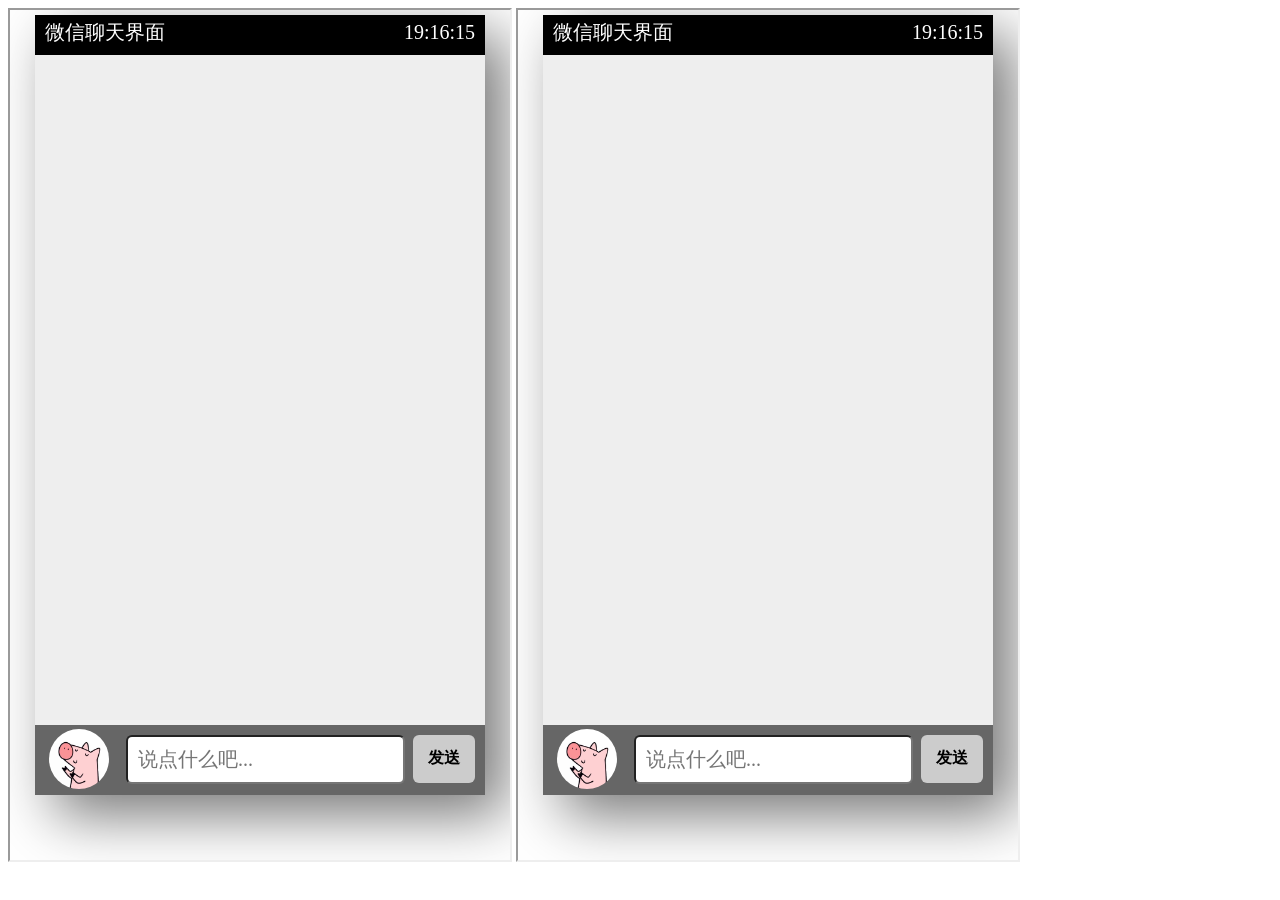
<file: src/main/resources/page/index.html>
<!DOCTYPE html>
<html>

<head>

    <meta name="keywords"
          content="t-io,tio,开源,netty,mina,rpc,jfinal,layui,hutool,osc,io,socket,tcp,nio,aio,nio2,im,游戏,java,长连接">
    <meta name="description" itemprop="description"
          content="t-io/tio是一个网络编程框架，也可以叫TCP长连接框架，从这一点来说是有点像netty的，但t-io为常见和网络相关的业务（如IM、消息推送、RPC、监控）提供了近乎于现成的解决方案，即丰富的编程API，极大减少业务层的编程难度。">
    <meta name="renderer" content="webkit">
    <meta http-equiv="X-UA-Compatible" content="IE=edge,chrome=1">
    <meta name="viewport" content="width=device-width, initial-scale=1, maximum-scale=1">
    <meta name="apple-mobile-web-app-status-bar-style" content="black">
    <meta name="apple-mobile-web-app-capable" content="yes">
    <meta name="format-detection" content="telephone=no">
    <meta charset="utf-8">

    <title>tio-ws演示</title>

    <link rel="shortcut icon" type="image/x-icon" href="favicon.ico"/>
</head>

<body>
<div id="app">
    <iframe src="./im.html" style="width:500px; height:850px;"></iframe>
    <iframe src="./im.html" style="width:500px; height:850px;"></iframe>

</div>

</body>

</html>
</file>
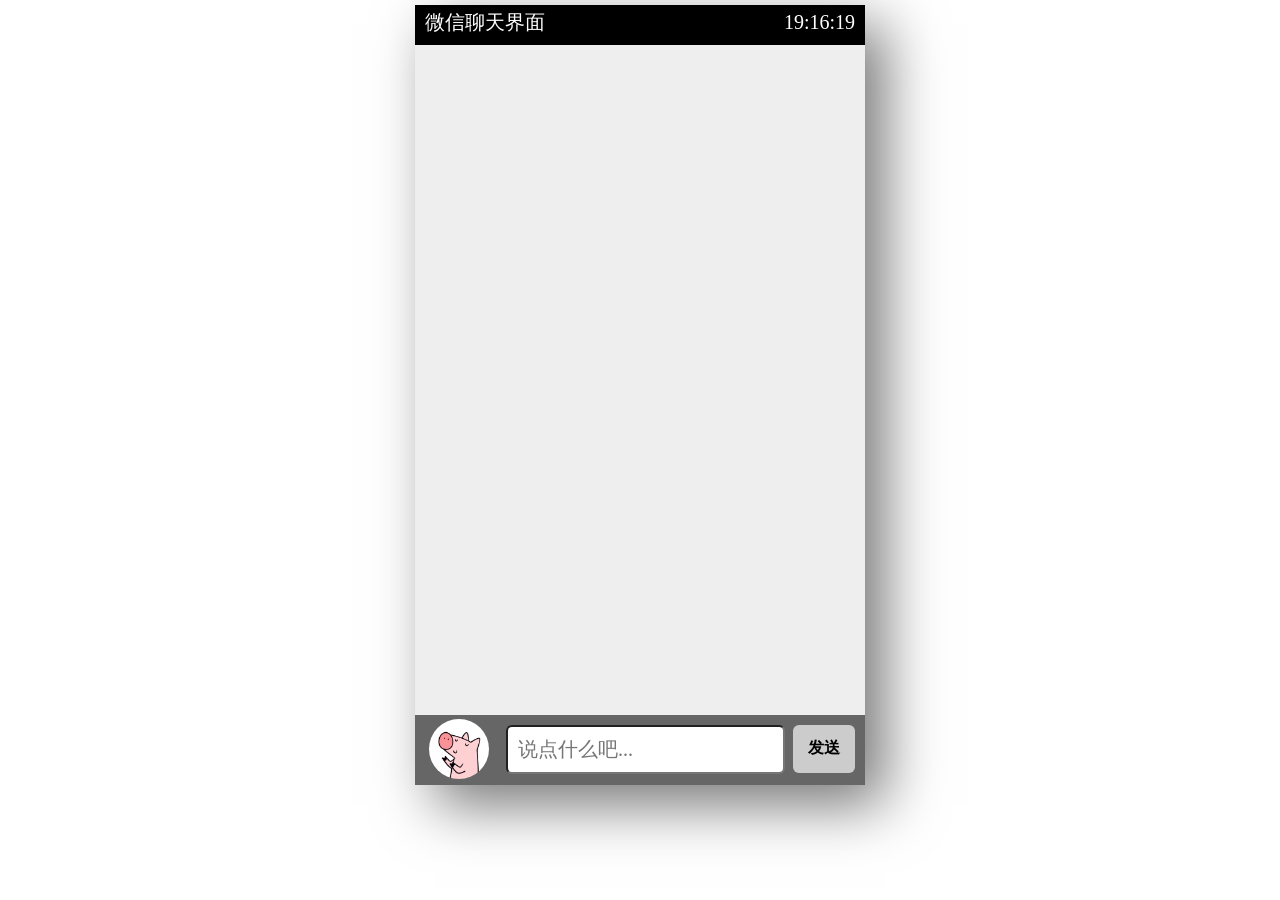
<file: src/main/resources/page/im.html>
<!DOCTYPE html>
<html>
<head>
    <meta charset="UTF-8">
    <title>IM Now！</title>
    <link rel="stylesheet" type="text/css" href="im.css"/>
</head>
<body>
<div id="container">
    <div class="header">
        <span style="float: left;">微信聊天界面</span>
        <span id="mtime" style="float: right;"></span>
    </div>
    <ul class="content">

    </ul>
    <div class="footer">
        <div id="user_face_icon">
            <img src="image/t2.jpg" alt="">
        </div>
        <input id="messageText" type="text" placeholder="说点什么吧...">
        <span id="btn" onclick="sendMsg()">发送</span>
    </div>
</div>
<script src="./tio/tiows.js"></script>
<script src="./name.js"></script>
<script src="./imHandler.js"></script>
<script src="./im.js"></script>
</body>
</html>
</file>
<file: src/main/resources/page/im.css>
/**���ñ�ǩĬ����ʽ*/
* {
    margin: 0;
    padding: 0;
    list-style: none;
    font-family: '΢���ź�'
}

#container {
    width: 450px;
    height: 780px;
    background: #eee;
    margin: 5px auto 0;
    position: relative;
    box-shadow: 20px 20px 55px #777;
}

.header {
    background: #000;
    height: 40px;
    color: #fff;
    line-height: 34px;
    font-size: 20px;
    padding: 0 10px;
}

.footer {
    width: 430px;
    height: 50px;
    background: #666;
    position: absolute;
    bottom: 0;
    padding: 10px;
}

.footer input {
    width: 275px;
    height: 45px;
    outline: none;
    font-size: 20px;
    text-indent: 10px;
    position: absolute;
    border-radius: 6px;
    right: 80px;
}

.footer span {
    display: inline-block;
    width: 62px;
    height: 48px;
    background: #ccc;
    font-weight: 900;
    line-height: 45px;
    cursor: pointer;
    text-align: center;
    position: absolute;
    right: 10px;
    border-radius: 6px;
}

.footer span:hover {
    color: #fff;
    background: #999;
}

#user_face_icon {
    display: inline-block;
    background: red;
    width: 60px;
    height: 60px;
    border-radius: 30px;
    position: absolute;
    bottom: 6px;
    left: 14px;
    cursor: pointer;
    overflow: hidden;
}

img {
    width: 60px;
    height: 60px;
}

.content {
    font-size: 20px;
    width: 435px;
    height: 662px;
    overflow: auto;
    padding: 5px;
}

.content li {
    margin-top: 10px;
    padding-left: 10px;
    width: 412px;
    display: block;
    clear: both;
    overflow: hidden;
}

.content li img {
    float: left;
}

.content li span {
    background: #7cfc00;
    padding: 10px;
    border-radius: 10px;
    float: left;
    margin: 6px 10px 0 10px;
    max-width: 310px;
    border: 1px solid #ccc;
    box-shadow: 0 0 3px #ccc;
}

.content li img.imgleft {
    float: left;
}

.content li img.imgright {
    float: right;
}

.content li span.nickleft {
    float: left;
    background: #eee;
    padding: 0px;
    border-radius: 0px;
    margin: 6px 10px 0 10px;
    max-width: 310px;
    border: 0px solid #ccc;
    box-shadow: 0 0 0px #ccc;
    width: 90%;
    text-align: left;
    font-size: 16px;
    color: #aaa;
}

.content li span.nickright {
    float: right;
    background: #eee;
    padding: 0px;
    border-radius: 0px;
    margin: 6px 10px 0 10px;
    max-width: 310px;
    border: 0px solid #ccc;
    box-shadow: 0 0 0px #ccc;
    width: 90%;
    text-align: right;
    font-size: 16px;
    color: #aaa;
}

.content li div.sysinfo {
    font-size: 16px;
    border-radius: 5px;
    background: #ddd;
    color: #fff;
    text-align: center;
    width: auto;
}

.content li span.spanleft {
    float: left;
    background: #fff;
}

.content li span.spanright {
    float: right;
    background: #7cfc00;
}
</file>
